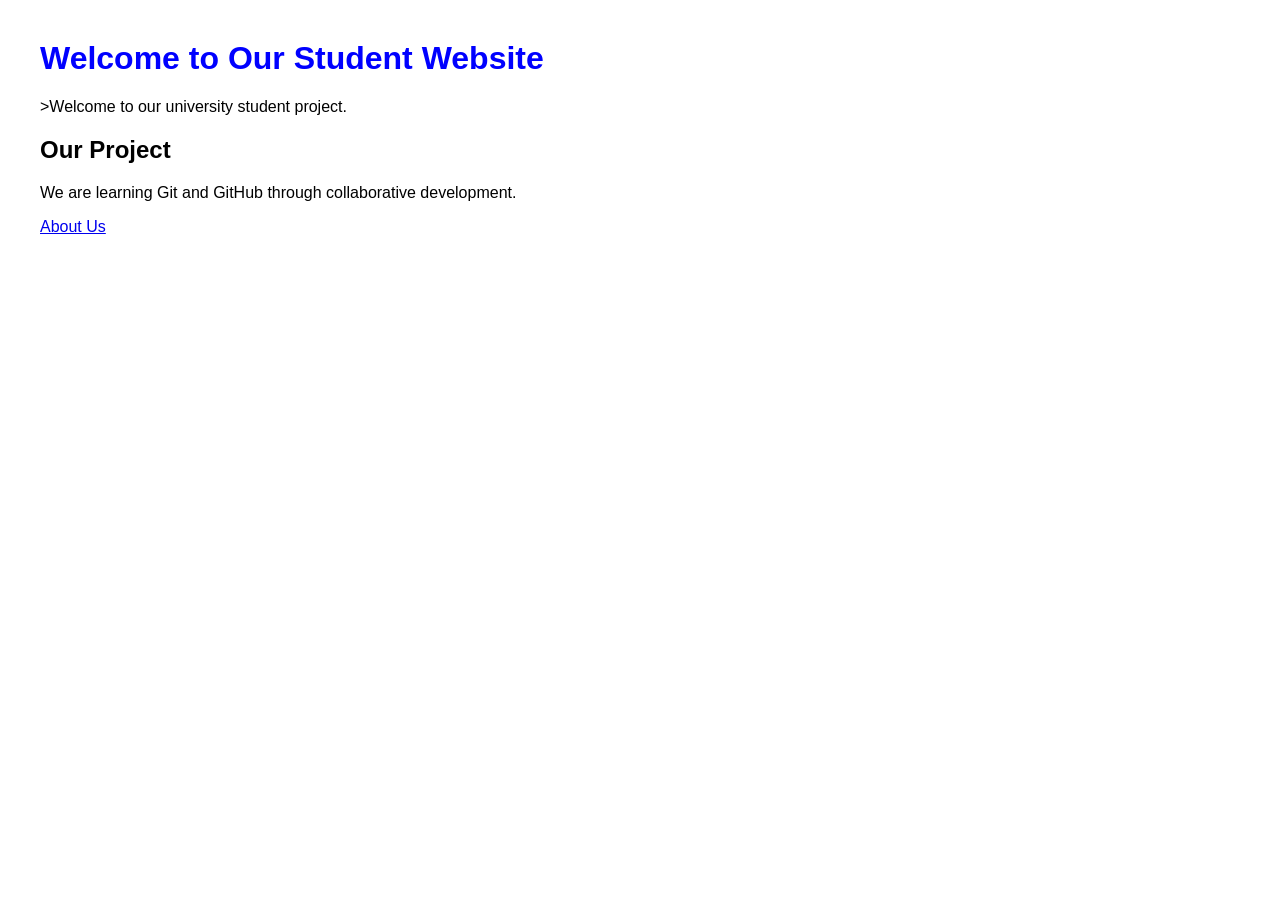
<file: index.html>
<!DOCTYPE html> 
<html> 
<head> 
<title>Student Website</title> 
<link rel="stylesheet" href="style.css"> 
</head> 
<body> 
<h1>Welcome to Our Student Website</h1> 
<p>>Welcome to our university student project.</p> 
<h2>Our Project</h2> 
<p>We are learning Git and GitHub through collaborative development.</p>
<a href="about.html">About Us</a> 
</body> 
</html>
</file>
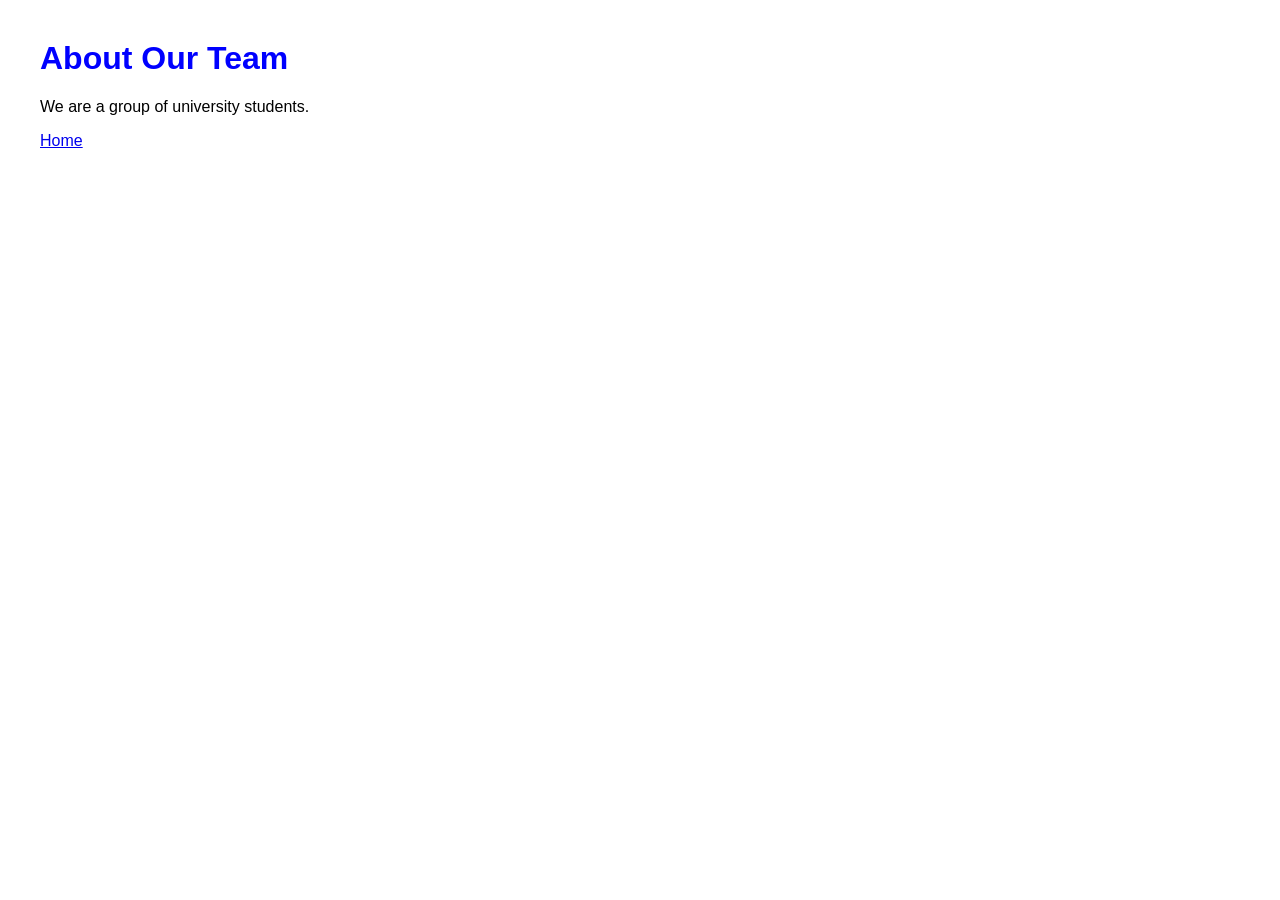
<file: about.html>
<!DOCTYPE html> 
<html> 
<head> 
<title>About Us</title> 
<link rel="stylesheet" href="style.css"> 
</head> 
<body> 
<h1>About Our Team</h1> 
<p>We are a group of university students.</p> 
<a href="index.html">Home</a> 
</body> 
</html>
</file>
<file: style.css>
body { 
font-family: Arial, sans-serif; 
margin: 40px; 
} 
h1 { 
color: blue; 
}
</file>
